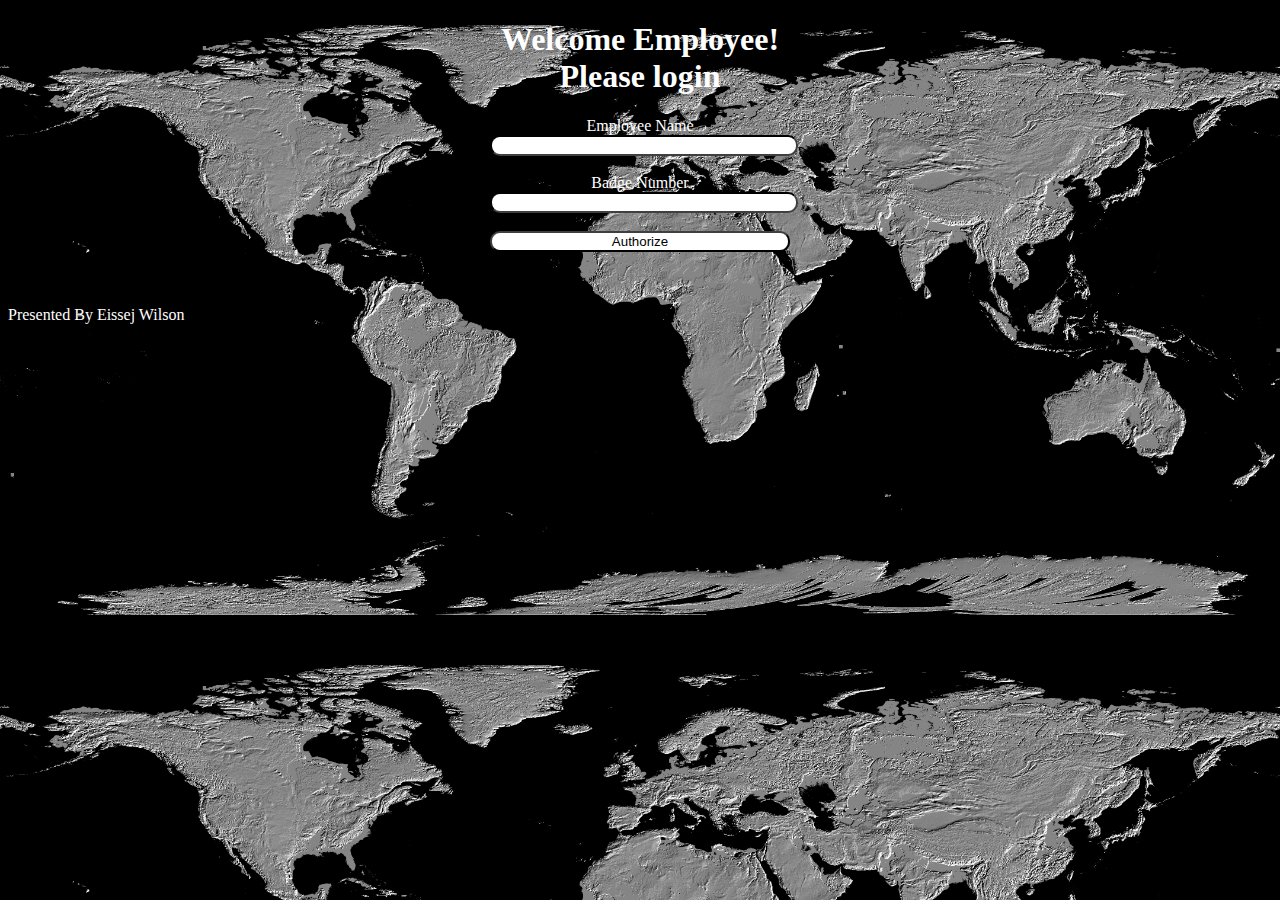
<file: index.html>
<!DOCTYPE html>
<html lang="en">
<head>
    <meta charset="UTF-8">
    <meta http-equiv="X-UA-Compatible" content="IE=edge">
    <meta name="viewport" content="width=device-width, initial-scale=1.0">
    <title>Document</title>
    <!--"src=" is showing that the script is in the "login.js" file -->
    
    <script src="login.js"></script>

    <!--This links my css file to this html by showing it as a reference "href", relationship "stylesheet", and type "text/css"-->
<link href="login.css" rel="stylesheet" type="text/css" />

</head>


<body>
<!--The center tags move everything within them to a certerpoint. In my case the first center tag aligns everything to middle of the screen. The tags following it somewhat aligns the text and inputs-->
<!--The input automatically makes a text box on the website to be used for whatever purposes needed, also the "return false" is used so that if when submitted it is false the user should stay on the same page until everything is authenticated properly-->
 <center> 
  <div class="container"> 
  <center>  <h1 style="color: rgb(255, 255, 255)">  Welcome Employee! Please login</h1>   

     <!-- The id is used in getElementbyId to allow the js code to connect and allow the functions to act onclick. No ID no place for the function to latch onto and work-->

     <!--the label is used for the div. The div class goes into the css for better customization, button and input alignment, etc-->
<form style="color: rgb(255, 255, 255)" id="AuthorizeUser" onsubmit="return false">
 
 <label> Employee Name <input type="text" id="EmployeeName" class="name" >   </label> <br>
 <br>
 <label>  Badge Number  <input type="number" id="BadgeNumber" class="Badge">  </label> <br>
  <br>
  <label> <input type="submit" value="Authorize" onclick="authorize();"class="submit">   </label>

</form>
</center> 
</div>
</center>
<!--The type like "submit" and "text" shows what kind of things will be input so for submit that makes a submit button and for text that makes an text box-->
</body> 
 <br>
 <br>
 <br>
<footer style="color: rgb(255, 255, 255)">
 Presented By Eissej Wilson
</footer>
</html>
</file>
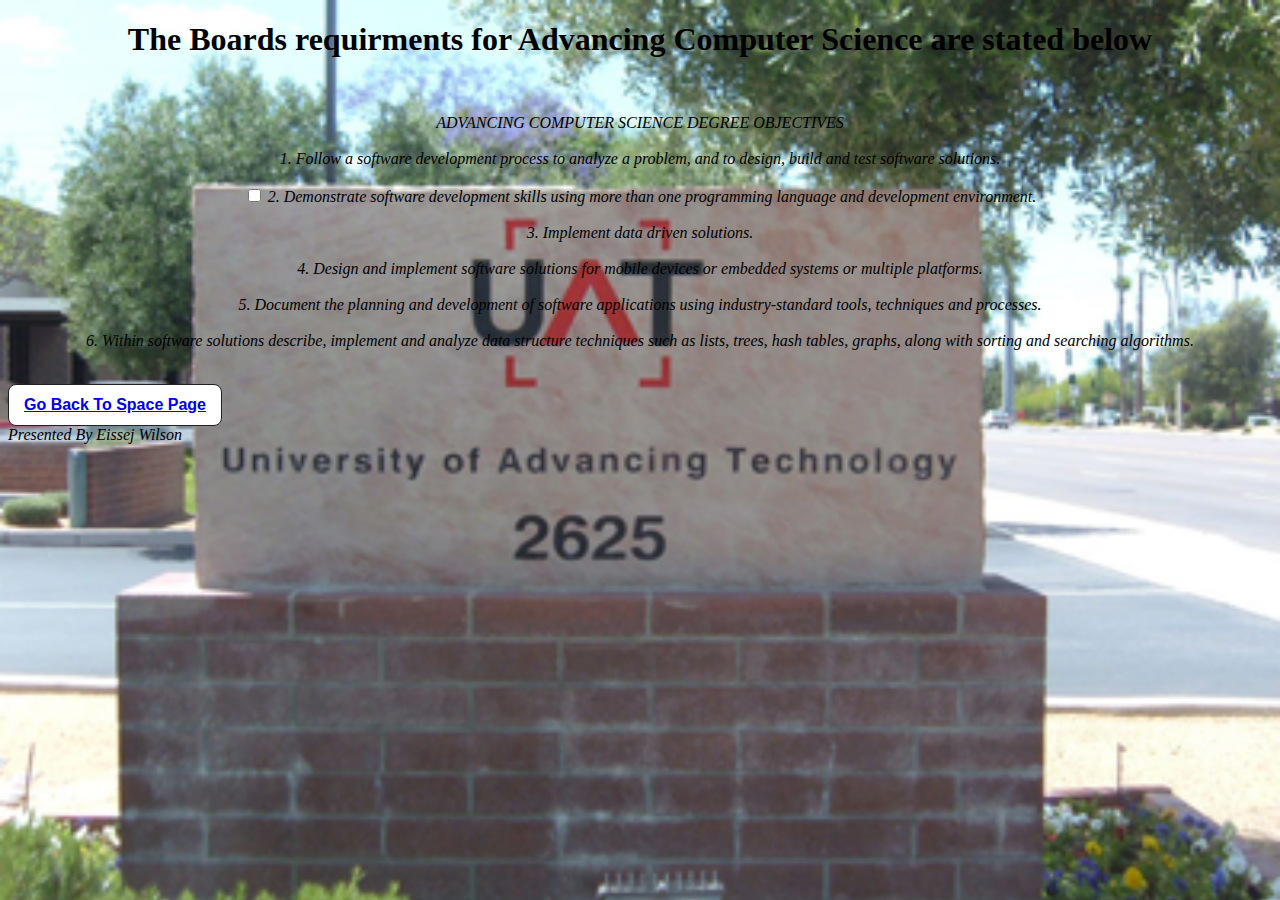
<file: boards.html>
<!DOCTYPE html>
<html lang="en">
<head>
    <meta charset="UTF-8">
    <meta http-equiv="X-UA-Compatible" content="IE=edge">
    <meta name="viewport" content="width=device-width, initial-scale=1.0">
    
    <title>BOARDS</title>

    <!--This links my css file to this html by showing it as a reference "href", relationship "stylesheet", and type "text/css"-->
    <link href="boards.css" rel="stylesheet" type="text/css" />


</head>


<body>
   <center> <h1> The Boards requirments for Advancing Computer Science are stated below </h1> </center> <br>
 
   <center> 
        <p style="font-style: oblique;" > ADVANCING COMPUTER SCIENCE DEGREE OBJECTIVES
            <br>
    <br>
    1. Follow a software development process to analyze a problem, and to design, build and test software solutions.
    <br>
    <br> <input type="checkbox">
    2. Demonstrate software development skills using more than one programming language and development environment.
    <br>
    <br>
    3. Implement data driven solutions.
    <br>
    <br>
    4. Design and implement software solutions for mobile devices or embedded systems or multiple platforms.
    <br>
    <br>
    5. Document the planning and development of software applications using industry-standard tools, techniques and 
    processes.
    <br>
    <br>
    6. Within software solutions describe, implement and analyze data structure techniques such as lists, trees, hash tables, 
    graphs, along with sorting and searching algorithms.  </p> </center> 
<br>

<nav><button class="button-23" role="button"><a href="The Countdown Assignment (1) (1).html"> Go Back To Space Page </a> </button> </nav>

</body>

<footer style="font-style: oblique;" style="color: rgb(0, 0, 0)">
    Presented By Eissej Wilson
   </footer>
</html>
</file>
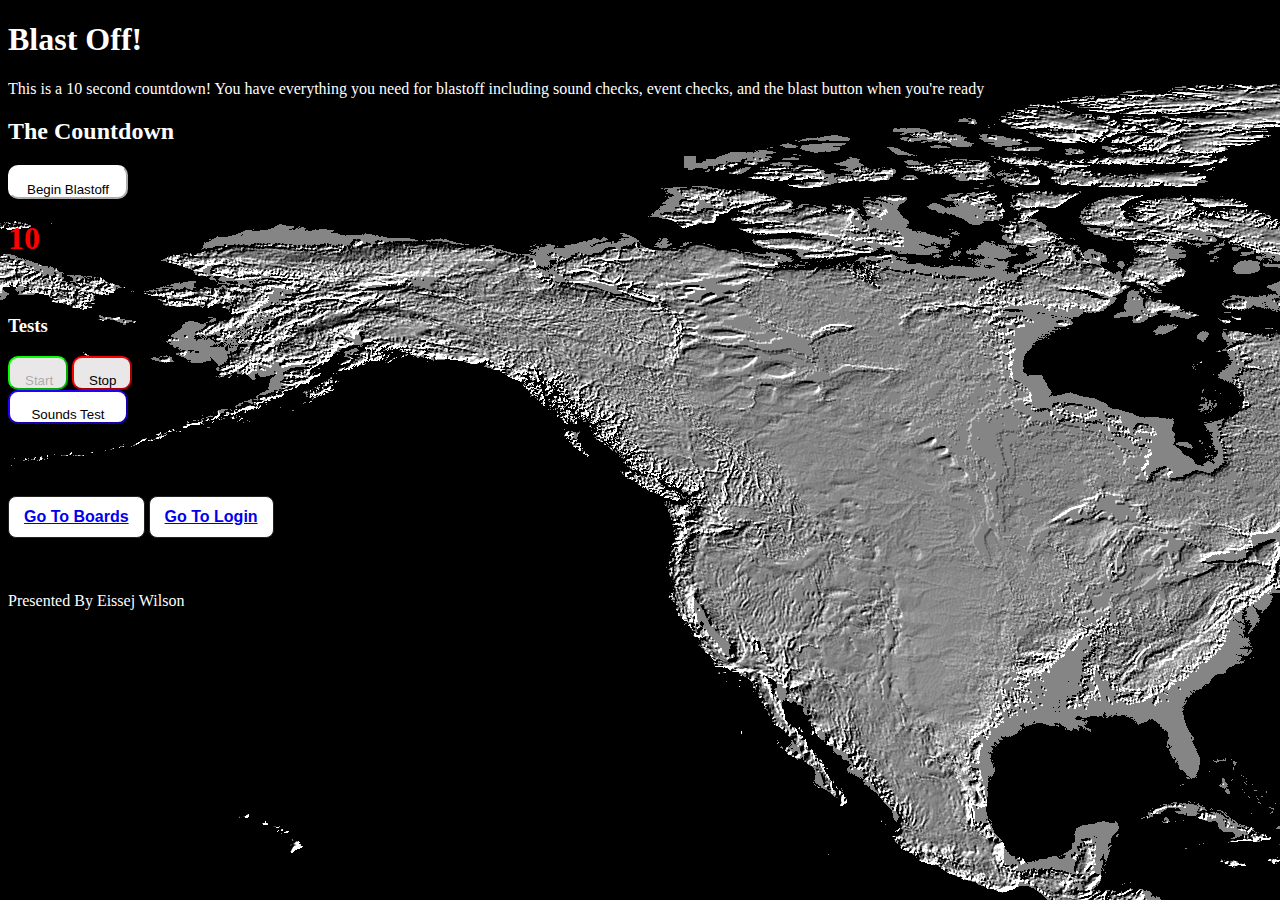
<file: The Countdown Assignment (1) (1).html>
<!--Eissej Wilson -->

<!DOCTYPE html>

<html lang="en">

<head>
    <Title>Blast Off Countdown</Title>
   <!--"src=" is showing that the script is in the "Countdown (2).js" file -->
    <script src="Countdown (2).js"></script>
    
    <!--This links my css file to this html by showing it as a reference "href", relationship "stylesheet", and type "text/css"-->
    <link href="blast.css" rel="stylesheet" type="text/css" />
   
    <!--This is where my title for the webpage goes-->
    <title>
        count Down

    </title>
</head>

<body>
    <h1 style="color: rgb(255, 255, 255);">Blast Off!</h1> 
    <p style="color: rgb(255, 255, 255);">This is a 10 second countdown! You have everything you need for blastoff including sound checks, event checks, and the blast button when you're ready</p>
    <h2 style="color: rgb(255, 255, 255);">The Countdown</h2>
<!-- the style is what changes all of the font colors for all of the writings displayed on the screen-->
<!--the button is functioned by "Count()" in the js file (Countdown (2).js.-->
<!--The id is what the js file looks for to identify what button activates the function and the class is used in the css file for customization-->
    <button style="color:rgb(0, 0, 0)" onclick="Count();" class="BlastButton"> Begin Blastoff </button>
  

    <!-- the id's on everything is used in the js file to be indentified with getElementbyId, style is used for decor purposes, and the class is used in the css files for decord as well!-->
    <h1 style="color: rgb(255, 0, 0)"  id="CountdownDisplay">10</h1>


<br>



    <h3 style="color: rgb(255, 255, 255);"> Tests</h3>
  
    <!--The buttons state that "onclick" or when you click them the function that is in the quotation marks will take place-->
    <button onclick="start()" class="startButton" id="greenlight" disabled=true>Start</button>  

<button onclick="stop()" class="stopButton" id="redlight"  >Stop</button>
<br> <!-- the <br> is a line break that seperates things making them be a whole line apart!-->
<button class="Soundbutton" onclick="playTestLaunch()">Sounds Test</button>
<br>
<!-- HTML !-->


<br>
<br>
<br>
<br>
<nav><button class="button-23" role="button"><a href="boards.html"> Go To Boards </a> </button> 
<button class="button-23" role="button"><a href="index.html"> Go To Login </a> </button> </nav>
<br>
<br>
<br>
</body>

<footer style="color: rgb(255, 255, 255)">
    Presented By Eissej Wilson
   </footer>
</html>
<!--This assignment challenged me, made me think, pay attention, and most importantly learn a new skiil even practicing ones i learned here recently - Eissej Wilson-->
</file>
<file: login.css>
body {
    background-image: url(map.png);
    
    background-size: cover; 
    

}




   
       .name{ 
          
           width: 120px;
   
 
      
    
     
   font-size: 13 px;
   
   text-align: center;
   
   
   background-color: #ffffff;
       
   cursor: pointer;
       
       transition: 1.5s;
   
       border-radius: 10px;
   
       border-color: rgb(63, 62, 65);
                     }
   
     .name:hover {
   
       box-shadow: 0 5px 50px 0 #5b5a5c, 0 5px 50px #5b5a5c inset;
                                                             
   

}





.Badge{ 
   
    width: 120px;





font-size: 13 px;

text-align: center;


background-color: #ffffff;

cursor: pointer;

transition: 1.5s;

border-radius: 10px;

border-color: rgb(63, 62, 65);
              }

.Badge:hover {

box-shadow: 0 5px 50px 0  #5b5a5c, 0 5px 50px #5b5a5c inset;
                                                      


    
           
}

.submit{ 
   
    width: 120px;





font-size: 13 px;

text-align: center;


background-color: #ffffff;

cursor: pointer;

transition: 1.5s;

border-radius: 10px;

border-color:  rgb(63, 62, 65);
              }

.submit:hover {

box-shadow: 0 5px 50px 0 #5b5a5c, 0 5px 50px  #5b5a5c inset;
                                                      


}

.container { width: 300px;
clear:both; 

}

.container input { width: 100%;
    clear:both; 
    
    }
</file>
<file: boards.css>
body {
    background-image: url(uat.png);
    
    background-size: cover; 
    
}

.button-23 {
    background-color: #FFFFFF;
    border: 1px solid #222222;
    border-radius: 8px;
    box-sizing: border-box;
    color: #222222;
    cursor: pointer;
    display: inline-block;
    font-family: Circular,-apple-system,BlinkMacSystemFont,Roboto,"Helvetica Neue",sans-serif;
    font-size: 16px;
    font-weight: 600;
    line-height: 20px;
    margin: 0;
    outline: none;
    padding: 10px 15px;
    position: relative;
    text-align: center;
    text-decoration: none;
    touch-action: manipulation;
    transition: box-shadow .2s,-ms-transform .1s,-webkit-transform .1s,transform .1s;
    user-select: none;
    -webkit-user-select: none;
    width: auto;
  }
  
  .button-23:focus-visible {
    box-shadow: #222222 0 0 0 2px, rgba(255, 255, 255, 0.8) 0 0 0 4px;
    transition: box-shadow .2s;
  }
  
  .button-23:active {
    background-color: #F7F7F7;
    border-color: #000000;
    transform: scale(.96);
  }
  
  .button-23:disabled {
    border-color: #DDDDDD;
    color: #DDDDDD;
    cursor: not-allowed;
    opacity: 1;        

    background-color: #ffffff;
  
cursor: pointer;
  
  transition: 1.5s;

  border-radius: 10px;

  border-color: rgb(34, 0, 255);
                }

.button-23:hover {

  box-shadow: 0 5px 50px 0 #ffad29, 0 5px 50px  #ffad29 inset;

                            
}
</file>
<file: blast.css>
body 

{ background-image: url(map.png);
    
background-repeat: repeat-x; }

    
.startButton {

    width: 60px;

    height: 20px;
      
    padding: 15px;
     
   font-size: 13 px;
   
   text-align: center;
   
   text-align: center;
   
   background-color: #e9e7e7;
    
   cursor: pointer;
       
       transition: 1.5s;
   
       border-radius: 10px;
   
       border-color: rgb(4, 255, 0);
                     }
   
     .startButton:hover {
   
       box-shadow: 0 5px 50px 0 #55ff00da, 0 5px 50px 0 #55ff00da inset;
                                                       }
   



.stopButton {
    width: 60px;

    height: 20px;
      
    padding: 15px;
     
   font-size: 13 px;
   
   text-align: center;
   
   text-align: center;
   
   background-color: #e9e7e7;
    
   cursor: pointer;
       
       transition: 1.5s;
   
       border-radius: 10px;
   
       border-color: rgb(255, 0, 0);
                     }
   
     .stopButton:hover {
   
       box-shadow: 0 5px 50px 0 #ff0000da, 0 5px 50px 0 #ff0000da inset;
                                                      
           
                                                       }
   










.BlastButton  {

 width: 120px;

 height: 20px;
   
 padding: 15px;
  
font-size: 13 px;

text-align: center;


background-color: #ffffff;
    
cursor: pointer;
    
    transition: 1.5s;

    border-radius: 10px;

    border-color: rgb(255, 255, 255);
                  }

  .BlastButton:hover {

    box-shadow: 0 5px 50px 0 #ff0000, 0 5px 50px  #ff0000 inset;
        
    }

    .Soundbutton{ 
       
        width: 120px;

 height: 20px;
   
 padding: 15px;
  
font-size: 13 px;

text-align: center;


background-color: #ffffff;
    
cursor: pointer;
    
    transition: 1.5s;

    border-radius: 10px;

    border-color: rgb(34, 0, 255);
                  }

  .Soundbutton:hover {

    box-shadow: 0 5px 50px 0 #4c00ff, 0 5px 50px  #4c00ff inset;
                                                          

    }

            
    .button-23 {
      background-color: #FFFFFF;
      border: 1px solid #222222;
      border-radius: 8px;
      box-sizing: border-box;
      color: #222222;
      cursor: pointer;
      display: inline-block;
      font-family: Circular,-apple-system,BlinkMacSystemFont,Roboto,"Helvetica Neue",sans-serif;
      font-size: 16px;
      font-weight: 600;
      line-height: 20px;
      margin: 0;
      outline: none;
      padding: 10px 15px;
      position: relative;
      text-align: center;
      text-decoration: none;
      touch-action: manipulation;
      transition: box-shadow .2s,-ms-transform .1s,-webkit-transform .1s,transform .1s;
      user-select: none;
      -webkit-user-select: none;
      width: auto;
    }
    
    .button-23:focus-visible {
      box-shadow: #222222 0 0 0 2px, rgba(255, 255, 255, 0.8) 0 0 0 4px;
      transition: box-shadow .2s;
    }
    
    .button-23:active {
      background-color: #F7F7F7;
      border-color: #000000;
      transform: scale(.96);
    }
    
    .button-23:disabled {
      border-color: #DDDDDD;
      color: #DDDDDD;
      cursor: not-allowed;
      opacity: 1;        

      background-color: #ffffff;
    
cursor: pointer;
    
    transition: 1.5s;

    border-radius: 10px;

    border-color: rgb(34, 0, 255);
                  }

  .button-23:hover {

    box-shadow: 0 5px 50px 0 #ffad29, 0 5px 50px  #ffad29 inset;

                              
  }
</file>
